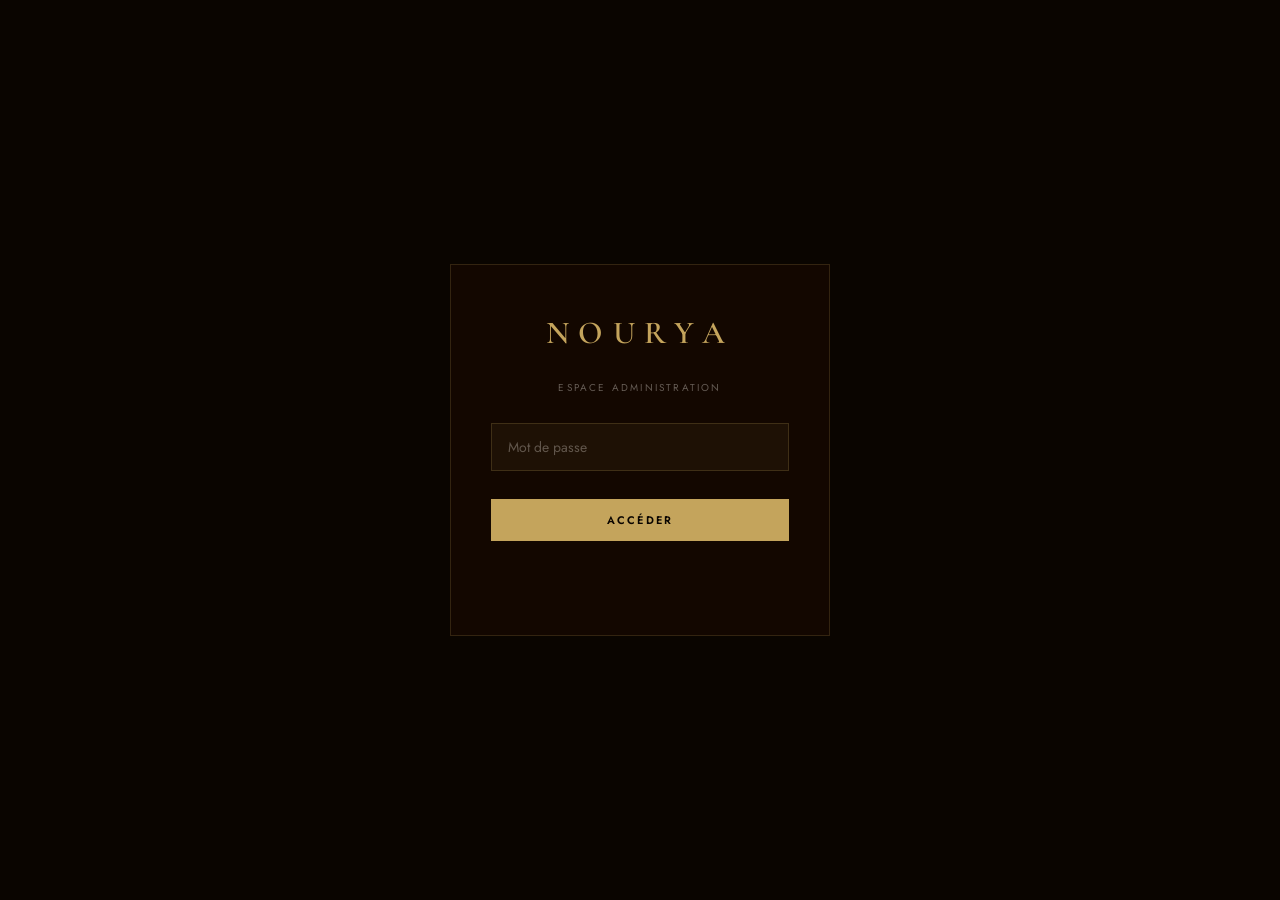
<file: admin.html>
<!DOCTYPE html>
<html lang="fr">
<head>
<meta charset="UTF-8"/>
<meta name="viewport" content="width=device-width,initial-scale=1.0"/>
<title>NOURYA — Administration</title>
<meta name="robots" content="noindex,nofollow"/>
<link href="https://fonts.googleapis.com/css2?family=Cormorant+Garamond:wght@400;500;600&family=Jost:wght@300;400;500;600&display=swap" rel="stylesheet"/>
<style>
:root{
  --g:#C4A45C;--gl:#D6BC78;
  --n1:#0A0500;--n2:#130700;--n3:#1D0C00;
  --c:#FBF6EE;--rosed:#BE7B74;
  --ff:'Cormorant Garamond',serif;
  --fb:'Jost',sans-serif;
  --ease:cubic-bezier(.25,.46,.45,.94);
  --red:#c0392b;--green:#27ae60;
}
*{margin:0;padding:0;box-sizing:border-box;}
body{background:var(--n1);color:var(--c);font-family:var(--fb);min-height:100vh;}

/* ── LOGIN ── */
#login-screen{
  position:fixed;inset:0;background:var(--n1);
  display:flex;align-items:center;justify-content:center;
  z-index:9999;
  transition:opacity .5s,visibility .5s;
}
#login-screen.gone{opacity:0;visibility:hidden;}
.login-box{
  width:100%;max-width:380px;padding:48px 40px;
  border:1px solid rgba(196,164,92,.18);
  background:var(--n2);
  display:flex;flex-direction:column;align-items:center;gap:28px;
}
.login-logo{font-family:var(--ff);font-size:32px;font-weight:600;letter-spacing:.3em;color:var(--g);}
.login-sub{font-size:10px;letter-spacing:.22em;text-transform:uppercase;color:var(--c);opacity:.35;}
.login-box input{
  width:100%;background:rgba(196,164,92,.06);border:1px solid rgba(196,164,92,.2);
  color:var(--c);padding:13px 16px;font-family:var(--fb);font-size:14px;outline:none;
  transition:border-color .2s;
}
.login-box input:focus{border-color:var(--g);}
.login-box input::placeholder{color:rgba(251,246,238,.3);}
.login-btn{
  width:100%;background:var(--g);color:var(--n1);border:none;
  padding:13px;font-family:var(--fb);font-size:11px;font-weight:600;
  letter-spacing:.2em;text-transform:uppercase;
  transition:background .2s,transform .2s;cursor:pointer;
}
.login-btn:hover{background:var(--gl);transform:translateY(-1px);}
.login-err{
  font-size:12px;color:var(--rosed);opacity:0;
  transition:opacity .3s;text-align:center;
}
.login-err.show{opacity:1;}

/* ── LAYOUT ── */
#app{display:none;}
#app.show{display:flex;flex-direction:column;min-height:100vh;}

/* ── TOPBAR ── */
.topbar{
  position:sticky;top:0;z-index:100;
  background:rgba(10,5,0,.95);backdrop-filter:blur(20px);
  border-bottom:1px solid rgba(196,164,92,.12);
  display:flex;align-items:center;justify-content:space-between;
  padding:0 32px;height:60px;
}
.topbar-logo{font-family:var(--ff);font-size:20px;font-weight:600;letter-spacing:.25em;color:var(--g);}
.topbar-label{font-size:9px;letter-spacing:.22em;text-transform:uppercase;color:var(--c);opacity:.3;margin-left:10px;}
.topbar-right{display:flex;align-items:center;gap:16px;}
.logout-btn{
  background:none;border:1px solid rgba(196,164,92,.25);
  color:rgba(251,246,238,.5);padding:6px 16px;
  font-family:var(--fb);font-size:10px;letter-spacing:.14em;text-transform:uppercase;
  transition:all .2s;cursor:pointer;
}
.logout-btn:hover{border-color:var(--rosed);color:var(--rosed);}

/* ── MAIN ── */
.admin-main{flex:1;padding:40px 32px;max-width:1200px;margin:0 auto;width:100%;}

/* ── STATS BAR ── */
.stats-bar{
  display:flex;gap:1px;margin-bottom:40px;
}
.stat-card{
  flex:1;background:var(--n2);padding:20px 24px;
  border:1px solid rgba(196,164,92,.08);
}
.stat-num{font-family:var(--ff);font-size:32px;font-weight:300;color:var(--g);}
.stat-lbl{font-size:10px;letter-spacing:.18em;text-transform:uppercase;color:var(--c);opacity:.35;margin-top:4px;}

/* ── SECTION HEADER ── */
.sec-header{
  display:flex;align-items:center;justify-content:space-between;
  margin-bottom:24px;
}
.sec-title{font-family:var(--ff);font-size:26px;font-weight:400;color:var(--c);}
.add-btn{
  background:var(--g);color:var(--n1);border:none;
  padding:11px 24px;font-family:var(--fb);font-size:10px;font-weight:600;
  letter-spacing:.18em;text-transform:uppercase;
  display:flex;align-items:center;gap:8px;
  transition:background .2s,transform .2s;cursor:pointer;
}
.add-btn:hover{background:var(--gl);transform:translateY(-1px);}

/* ── PRODUCTS TABLE ── */
.prod-table{width:100%;border-collapse:collapse;}
.prod-table th{
  text-align:left;font-size:9px;letter-spacing:.22em;text-transform:uppercase;
  color:var(--c);opacity:.35;padding:10px 16px;
  border-bottom:1px solid rgba(196,164,92,.1);
  font-weight:500;
}
.prod-table td{
  padding:16px;border-bottom:1px solid rgba(196,164,92,.07);
  font-size:13px;vertical-align:middle;
}
.prod-table tr:hover td{background:rgba(196,164,92,.03);}
.prod-img-thumb{
  width:56px;height:56px;object-fit:cover;
  border:1px solid rgba(196,164,92,.15);
}
.prod-img-placeholder{
  width:56px;height:56px;background:var(--n3);
  border:1px solid rgba(196,164,92,.1);
  display:flex;align-items:center;justify-content:center;
  font-size:20px;opacity:.3;
}
.prod-name-cell{font-weight:500;color:var(--c);}
.prod-ar-cell{font-size:11px;color:var(--g);opacity:.6;margin-top:2px;}
.badge-pill{
  display:inline-block;
  background:var(--g);color:var(--n1);
  font-size:8px;font-weight:700;letter-spacing:.12em;text-transform:uppercase;
  padding:3px 8px;border-radius:1px;
}
.cat-tag{
  display:inline-block;
  border:1px solid rgba(196,164,92,.2);
  color:rgba(196,164,92,.7);
  font-size:9px;letter-spacing:.12em;text-transform:uppercase;
  padding:3px 8px;
}
.price-cell{font-family:var(--ff);font-size:16px;color:var(--g);}
.vis-toggle{
  width:36px;height:20px;border-radius:10px;
  background:rgba(196,164,92,.15);border:1px solid rgba(196,164,92,.2);
  position:relative;transition:background .2s;cursor:pointer;
}
.vis-toggle.on{background:rgba(196,164,92,.45);}
.vis-toggle::after{
  content:'';position:absolute;top:2px;left:2px;
  width:14px;height:14px;border-radius:50%;
  background:var(--c);opacity:.5;
  transition:transform .2s,opacity .2s;
}
.vis-toggle.on::after{transform:translateX(16px);opacity:1;}
.action-btns{display:flex;gap:8px;}
.edit-btn,.del-btn{
  padding:6px 14px;font-family:var(--fb);font-size:10px;font-weight:500;
  letter-spacing:.1em;text-transform:uppercase;transition:all .2s;cursor:pointer;
}
.edit-btn{
  background:none;border:1px solid rgba(196,164,92,.25);color:rgba(196,164,92,.7);
}
.edit-btn:hover{border-color:var(--g);color:var(--g);}
.del-btn{
  background:none;border:1px solid rgba(192,57,43,.25);color:rgba(192,57,43,.6);
}
.del-btn:hover{border-color:var(--red);color:var(--red);}
.empty-state{
  text-align:center;padding:80px 20px;
  font-family:var(--ff);font-size:22px;font-weight:300;color:var(--c);opacity:.25;
}

/* ── MODAL ── */
.modal-ov{
  position:fixed;inset:0;background:rgba(0,0,0,.7);backdrop-filter:blur(6px);
  z-index:500;display:none;align-items:center;justify-content:center;padding:20px;
}
.modal-ov.show{display:flex;}
.modal{
  background:var(--n2);border:1px solid rgba(196,164,92,.18);
  width:100%;max-width:640px;max-height:90vh;overflow-y:auto;
  animation:modalIn .35s var(--ease);
}
@keyframes modalIn{from{opacity:0;transform:translateY(24px) scale(.97);}to{opacity:1;transform:none;}}
.modal-head{
  display:flex;align-items:center;justify-content:space-between;
  padding:24px 28px;border-bottom:1px solid rgba(196,164,92,.12);
  position:sticky;top:0;background:var(--n2);z-index:1;
}
.modal-title{font-family:var(--ff);font-size:22px;font-weight:400;}
.modal-close{
  background:none;border:none;color:var(--c);opacity:.4;font-size:22px;
  transition:opacity .2s;cursor:pointer;
}
.modal-close:hover{opacity:1;}
.modal-body{padding:28px;}
.form-grid{display:grid;grid-template-columns:1fr 1fr;gap:18px;}
.form-grid.full{grid-template-columns:1fr;}
.form-group{display:flex;flex-direction:column;gap:7px;}
.form-group.full{grid-column:1/-1;}
.form-label{
  font-size:9px;letter-spacing:.2em;text-transform:uppercase;
  color:var(--c);opacity:.45;font-weight:500;
}
.form-input,.form-select,.form-textarea{
  background:rgba(196,164,92,.05);
  border:1px solid rgba(196,164,92,.18);
  color:var(--c);padding:11px 14px;
  font-family:var(--fb);font-size:13px;outline:none;
  transition:border-color .2s;
  width:100%;
}
.form-input:focus,.form-select:focus,.form-textarea:focus{border-color:var(--g);}
.form-input::placeholder,.form-textarea::placeholder{color:rgba(251,246,238,.22);}
.form-select option{background:var(--n2);color:var(--c);}
.form-textarea{resize:vertical;min-height:90px;line-height:1.6;}

/* image preview */
.img-preview-wrap{position:relative;}
.img-preview{
  width:100%;height:160px;object-fit:cover;
  border:1px solid rgba(196,164,92,.15);
  margin-top:10px;display:none;
}
.img-preview.show{display:block;}
.img-no-preview{
  width:100%;height:80px;background:var(--n3);
  border:1px dashed rgba(196,164,92,.15);
  display:flex;align-items:center;justify-content:center;
  font-size:11px;color:var(--c);opacity:.3;margin-top:10px;
  letter-spacing:.1em;
}

/* format rows */
.fmt-row{display:flex;gap:12px;}
.fmt-row .form-input{flex:1;}
.fmt-row .form-input.price-inp{flex:0 0 120px;}

/* tags input */
.tags-wrap{
  display:flex;flex-wrap:wrap;gap:6px;
  padding:8px;min-height:42px;
  background:rgba(196,164,92,.05);
  border:1px solid rgba(196,164,92,.18);
  transition:border-color .2s;
}
.tags-wrap:focus-within{border-color:var(--g);}
.tag-chip{
  background:rgba(196,164,92,.15);
  color:var(--c);font-size:11px;padding:3px 10px;
  display:flex;align-items:center;gap:5px;
}
.tag-chip button{background:none;border:none;color:var(--c);opacity:.5;font-size:14px;line-height:1;}
.tag-chip button:hover{opacity:1;}
.tag-input-inner{
  background:none;border:none;outline:none;
  color:var(--c);font-family:var(--fb);font-size:12px;flex:1;min-width:100px;
}
.tag-input-inner::placeholder{color:rgba(251,246,238,.2);}

/* modal footer */
.modal-foot{
  padding:20px 28px;border-top:1px solid rgba(196,164,92,.1);
  display:flex;justify-content:flex-end;gap:12px;
  position:sticky;bottom:0;background:var(--n2);
}
.cancel-btn{
  background:none;border:1px solid rgba(196,164,92,.18);
  color:rgba(251,246,238,.45);padding:11px 22px;
  font-family:var(--fb);font-size:10px;font-weight:500;letter-spacing:.15em;text-transform:uppercase;
  transition:all .2s;cursor:pointer;
}
.cancel-btn:hover{border-color:var(--rosed);color:var(--rosed);}
.save-btn{
  background:var(--g);color:var(--n1);border:none;
  padding:11px 28px;font-family:var(--fb);font-size:10px;font-weight:600;
  letter-spacing:.18em;text-transform:uppercase;
  transition:background .2s,transform .2s;
  display:flex;align-items:center;gap:8px;cursor:pointer;
}
.save-btn:hover{background:var(--gl);transform:translateY(-1px);}
.save-btn:disabled{opacity:.5;transform:none;}

/* ── TOAST ── */
.toast{
  position:fixed;bottom:28px;right:28px;z-index:9000;
  padding:13px 22px;font-family:var(--fb);font-size:12px;letter-spacing:.06em;
  display:flex;align-items:center;gap:10px;
  transform:translateY(20px);opacity:0;
  transition:all .35s var(--ease);pointer-events:none;
}
.toast.show{transform:none;opacity:1;}
.toast.success{background:#1a2e1a;border:1px solid rgba(39,174,96,.35);color:#6de89a;}
.toast.error{background:#2e1a1a;border:1px solid rgba(192,57,43,.35);color:#e8896d;}

/* ── SPINNER ── */
.spinner{
  width:16px;height:16px;border:2px solid rgba(196,164,92,.2);
  border-top-color:var(--g);border-radius:50%;
  animation:spin .7s linear infinite;
}
@keyframes spin{to{transform:rotate(360deg);}}

/* ── DELETE CONFIRM ── */
.del-confirm-ov{
  position:fixed;inset:0;background:rgba(0,0,0,.7);
  z-index:600;display:none;align-items:center;justify-content:center;
}
.del-confirm-ov.show{display:flex;}
.del-confirm-box{
  background:var(--n2);border:1px solid rgba(192,57,43,.25);
  padding:32px;max-width:360px;width:100%;
  animation:modalIn .3s var(--ease);
}
.del-confirm-title{font-family:var(--ff);font-size:20px;color:var(--c);margin-bottom:10px;}
.del-confirm-sub{font-size:13px;color:var(--c);opacity:.5;margin-bottom:24px;line-height:1.5;}
.del-confirm-btns{display:flex;gap:12px;justify-content:flex-end;}
.del-yes{
  background:var(--red);color:#fff;border:none;
  padding:10px 22px;font-family:var(--fb);font-size:10px;font-weight:600;
  letter-spacing:.15em;text-transform:uppercase;transition:opacity .2s;cursor:pointer;
}
.del-yes:hover{opacity:.85;}

/* ── SECTION DIVIDER ── */
.section-divider td{
  background:rgba(196,164,92,.04);
  padding:8px 16px;
  font-size:9px;letter-spacing:.22em;text-transform:uppercase;
  color:var(--g);opacity:.65;
  border-top:1px solid rgba(196,164,92,.1);
  border-bottom:1px solid rgba(196,164,92,.06);
}
</style>
</head>
<body>

<!-- LOGIN -->
<div id="login-screen">
  <div class="login-box">
    <div class="login-logo">NOURYA</div>
    <div class="login-sub">Espace administration</div>
    <input type="password" id="pwd-input" placeholder="Mot de passe" autocomplete="current-password"/>
    <button class="login-btn" onclick="tryLogin()">Accéder</button>
    <div class="login-err" id="login-err">Mot de passe incorrect.</div>
  </div>
</div>

<!-- APP -->
<div id="app">
  <header class="topbar">
    <div style="display:flex;align-items:baseline;gap:8px;">
      <span class="topbar-logo">NOURYA</span>
      <span class="topbar-label">Administration</span>
    </div>
    <div class="topbar-right">
      <span id="topbar-count" style="font-size:11px;color:var(--g);opacity:.7;"></span>
      <button class="logout-btn" onclick="logout()">Déconnexion</button>
    </div>
  </header>

  <main class="admin-main">
    <!-- Stats -->
    <div class="stats-bar">
      <div class="stat-card">
        <div class="stat-num" id="stat-total">—</div>
        <div class="stat-lbl">Total produits</div>
      </div>
      <div class="stat-card">
        <div class="stat-num" id="stat-visible">—</div>
        <div class="stat-lbl">Visibles sur le site</div>
      </div>
      <div class="stat-card">
        <div class="stat-num" id="stat-hidden">—</div>
        <div class="stat-lbl">Masqués</div>
      </div>
    </div>

    <!-- Products list -->
    <div class="sec-header">
      <div class="sec-title">Mes produits</div>
      <button class="add-btn" onclick="openModal()">+ Ajouter un produit</button>
    </div>

    <div id="table-wrap">
      <table class="prod-table" id="prod-table">
        <thead>
          <tr>
            <th>Image</th>
            <th>Produit</th>
            <th>Catégorie</th>
            <th>Format 1</th>
            <th>Format 2</th>
            <th>Visible</th>
            <th>Actions</th>
          </tr>
        </thead>
        <tbody id="prod-tbody"></tbody>
      </table>
      <div class="empty-state" id="empty-state" style="display:none">
        Aucun produit ajouté pour l'instant.
      </div>
    </div>
  </main>
</div>

<!-- ADD / EDIT MODAL -->
<div class="modal-ov" id="modal-ov">
  <div class="modal">
    <div class="modal-head">
      <div class="modal-title" id="modal-title">Nouveau produit</div>
      <button class="modal-close" onclick="closeModal()">✕</button>
    </div>
    <div class="modal-body">
      <div class="form-grid">

        <div class="form-group full">
          <label class="form-label">Nom du produit (français) *</label>
          <input class="form-input" id="f-name" placeholder="ex : Sérum Figue de Barbarie"/>
        </div>

        <div class="form-group">
          <label class="form-label">Nom en arabe</label>
          <input class="form-input" id="f-name-ar" placeholder="زيت الهندية" dir="rtl"/>
        </div>

        <div class="form-group">
          <label class="form-label">Catégorie *</label>
          <select class="form-select" id="f-cat">
            <option value="visage">Visage</option>
            <option value="cheveux">Cheveux</option>
            <option value="corps">Corps &amp; Hammam</option>
          </select>
        </div>

        <div class="form-group">
          <label class="form-label">Badge (optionnel)</label>
          <input class="form-input" id="f-badge" placeholder="ex : Best-seller, Nouveau…"/>
        </div>

        <div class="form-group full">
          <label class="form-label">Description courte *</label>
          <textarea class="form-textarea" id="f-desc" placeholder="Une phrase percutante qui résume le produit." style="min-height:70px;"></textarea>
        </div>

        <div class="form-group full">
          <label class="form-label">Description longue</label>
          <textarea class="form-textarea" id="f-long" placeholder="Détails, histoire, actifs, mode d'emploi complet…"></textarea>
        </div>

        <div class="form-group full">
          <label class="form-label">URL de l'image *</label>
          <div class="img-preview-wrap">
            <input class="form-input" id="f-img" placeholder="https://images.unsplash.com/..." oninput="previewImg()"/>
            <img class="img-preview" id="img-preview" alt="Aperçu" onerror="this.classList.remove('show')"/>
            <div class="img-no-preview" id="img-no-preview">Aperçu de l'image</div>
          </div>
        </div>

        <!-- Format 1 -->
        <div class="form-group full">
          <label class="form-label">Format 1 (principal) *</label>
          <div class="fmt-row">
            <input class="form-input" id="f-label1" placeholder="ex : 30 ml"/>
            <input class="form-input price-inp" id="f-price1" type="number" placeholder="Prix DA"/>
          </div>
        </div>

        <!-- Format 2 -->
        <div class="form-group full">
          <label class="form-label">Format 2 (optionnel)</label>
          <div class="fmt-row">
            <input class="form-input" id="f-label2" placeholder="ex : 15 ml"/>
            <input class="form-input price-inp" id="f-price2" type="number" placeholder="Prix DA"/>
          </div>
        </div>

        <!-- Tags -->
        <div class="form-group full">
          <label class="form-label">Tags (appuyer Entrée pour ajouter)</label>
          <div class="tags-wrap" id="tags-wrap" onclick="document.getElementById('tag-inp').focus()">
            <input class="tag-input-inner" id="tag-inp" placeholder="ex : Anti-âge" onkeydown="addTag(event)"/>
          </div>
        </div>

      </div><!-- /form-grid -->
    </div><!-- /modal-body -->
    <div class="modal-foot">
      <button class="cancel-btn" onclick="closeModal()">Annuler</button>
      <button class="save-btn" id="save-btn" onclick="saveProduct()">
        <span id="save-label">Enregistrer</span>
        <div class="spinner" id="save-spinner" style="display:none"></div>
      </button>
    </div>
  </div>
</div>

<!-- DELETE CONFIRM -->
<div class="del-confirm-ov" id="del-ov">
  <div class="del-confirm-box">
    <div class="del-confirm-title">Supprimer ce produit ?</div>
    <div class="del-confirm-sub" id="del-name-label">Cette action est irréversible.</div>
    <div class="del-confirm-btns">
      <button class="cancel-btn" onclick="document.getElementById('del-ov').classList.remove('show')">Annuler</button>
      <button class="del-yes" id="del-yes-btn">Supprimer</button>
    </div>
  </div>
</div>

<!-- TOAST -->
<div class="toast" id="toast"></div>

<script>
// ── CONFIG SUPABASE ──
const SB_URL  = 'https://wnwirmlvgjfzymixswsy.supabase.co';
const SB_KEY  = 'eyJhbGciOiJIUzI1NiIsInR5cCI6IkpXVCJ9.eyJpc3MiOiJzdXBhYmFzZSIsInJlZiI6Indud2lybWx2Z2pmenltaXhzd3N5Iiwicm9sZSI6ImFub24iLCJpYXQiOjE3NzM4NzcxMzksImV4cCI6MjA4OTQ1MzEzOX0.wxrbK6_ny7j3wI2l-bvIy9ljYqj_xbiyHncB5QJCnSc';
const TABLE   = 'nourya_products';
const HIDDEN_TABLE = 'nourya_hidden_products';

// ── MOT DE PASSE (SHA-256 de "Nourya@2026") ──
const PWD_HASH = '4c28cac32072e417bd93d1ae178257e63aca1ed12810087a16612ab317533f68';

// ── PRODUITS DU CATALOGUE (statiques) ──
const STATIC_PRODUCTS = [
  {id:1,  name:"Sérum Figue de Barbarie",          cat:"visage",  badge:"Best-seller", img:"https://images.unsplash.com/photo-1556228578-8c89e6adf883?w=600&q=80"},
  {id:2,  name:"Huile Nigelle Anti-Chute",          cat:"cheveux", badge:"Nouveau",     img:"https://images.unsplash.com/photo-1608571423902-eed4a5ad8108?w=600&q=80"},
  {id:3,  name:"Huile d'Argan Pure",               cat:"cheveux", badge:null,          img:"https://images.unsplash.com/photo-1631125915902-d8abe9225ff2?w=600&q=80"},
  {id:4,  name:"Masque Ghassoul Curcuma",           cat:"visage",  badge:null,          img:"https://images.unsplash.com/photo-1570172619644-dfd03ed5d881?w=600&q=80"},
  {id:5,  name:"Masque Miel & Argile Anti-Acné",   cat:"visage",  badge:null,          img:"https://images.unsplash.com/photo-1541781774459-bb2af2f05b55?w=600&q=80"},
  {id:6,  name:"Masque Capillaire Ghassoul-Hibiscus",cat:"cheveux",badge:null,          img:"https://images.unsplash.com/photo-1556228453-efd6c1ff04f6?w=600&q=80"},
  {id:7,  name:"Gommage Sucre & Argan",             cat:"corps",   badge:null,          img:"https://images.unsplash.com/photo-1540555700478-4be289fbecef?w=600&q=80"},
  {id:8,  name:"Beurre Leave-In Karité",            cat:"cheveux", badge:null,          img:"https://images.unsplash.com/photo-1608248597279-f99d160bfcbc?w=600&q=80"},
  {id:9,  name:"Beurre Corps Karité-Rose",          cat:"corps",   badge:null,          img:"https://images.unsplash.com/photo-1519415510236-718bdfcd89c8?w=600&q=80"},
  {id:10, name:"Sérum Nuit Saffron Glow",           cat:"visage",  badge:"Premium",     img:"https://images.unsplash.com/photo-1571781926291-c477ebfd024b?w=600&q=80"},
  {id:11, name:"Savon Noir Beldi",                  cat:"corps",   badge:null,          img:"https://images.unsplash.com/photo-1600857544200-b2f666a9a2ec?w=600&q=80"},
  {id:12, name:"Eau de Fleur d'Oranger",           cat:"visage",  badge:null,          img:"https://images.unsplash.com/photo-1596755389378-c31d21fd1273?w=600&q=80"},
  {id:13, name:"Ghassoul Premium en Poudre",        cat:"corps",   badge:null,          img:"https://images.unsplash.com/photo-1598440947619-2c35fc9aa908?w=600&q=80"},
  {id:14, name:"Huile de Ricin Fortifiante",        cat:"cheveux", badge:null,          img:"https://images.unsplash.com/photo-1515377905703-c4788e51af15?w=600&q=80"},
];

// ── STATE ──
let dynamicProducts = [];
let hiddenIds = new Set();
let editingId = null;
let tags = [];

// ── AUTH ──
async function tryLogin(){
  const val = document.getElementById('pwd-input').value;
  const buf = await crypto.subtle.digest('SHA-256', new TextEncoder().encode(val));
  const hash = Array.from(new Uint8Array(buf)).map(b => b.toString(16).padStart(2,'0')).join('');
  if(hash === PWD_HASH){
    sessionStorage.setItem('nourya_admin','1');
    document.getElementById('login-screen').classList.add('gone');
    document.getElementById('app').classList.add('show');
    loadAll();
  } else {
    const e = document.getElementById('login-err');
    e.classList.add('show');
    setTimeout(()=>e.classList.remove('show'),3000);
    document.getElementById('pwd-input').value='';
  }
}
document.getElementById('pwd-input').addEventListener('keydown',e=>{
  if(e.key==='Enter') tryLogin();
});

function logout(){
  sessionStorage.removeItem('nourya_admin');
  location.reload();
}

// ── SUPABASE HELPERS ──
async function sbFetch(path, opts={}){
  const res = await fetch(SB_URL + '/rest/v1/' + path, {
    headers:{
      'apikey': SB_KEY,
      'Authorization': 'Bearer ' + SB_KEY,
      'Content-Type': 'application/json',
      'Prefer': opts.prefer || 'return=representation',
      ...opts.headers
    },
    ...opts
  });
  if(!res.ok){
    const err = await res.text();
    throw new Error(err);
  }
  const text = await res.text();
  return text ? JSON.parse(text) : null;
}

// ── LOAD ALL ──
async function loadAll(){
  try{
    const [hiddenData, dynamicData] = await Promise.all([
      sbFetch(HIDDEN_TABLE + '?select=product_id', {prefer:'return=representation'}),
      sbFetch(TABLE + '?order=created_at.desc&select=*', {prefer:'return=representation'})
    ]);
    hiddenIds = new Set((hiddenData||[]).map(r => r.product_id));
    dynamicProducts = dynamicData || [];
    renderTable();
    renderStats();
  } catch(e){
    showToast('Erreur de connexion à la base de données.','error');
  }
}

// ── RENDER TABLE ──
function renderTable(){
  const tbody = document.getElementById('prod-tbody');
  document.getElementById('empty-state').style.display = 'none';
  let html = '';

  // Section 1 — catalogue statique
  html += `<tr class="section-divider"><td colspan="7">Catalogue de base — ${STATIC_PRODUCTS.length} produits intégrés</td></tr>`;
  html += STATIC_PRODUCTS.map(p => {
    const hidden = hiddenIds.has(p.id);
    return `<tr>
      <td>
        <img class="prod-img-thumb" src="${esc(p.img)}" alt="" onerror="this.style.display='none';this.nextElementSibling.style.display='flex'">
        <div class="prod-img-placeholder" style="display:none">⬚</div>
      </td>
      <td>
        <div class="prod-name-cell">${esc(p.name)}</div>
        ${p.badge ? `<span class="badge-pill">${esc(p.badge)}</span>` : ''}
      </td>
      <td><span class="cat-tag">${catLabel(p.cat)}</span></td>
      <td colspan="2" style="font-size:11px;color:var(--c);opacity:.2;letter-spacing:.08em;">Catalogue fixe</td>
      <td><button class="vis-toggle ${hidden?'':'on'}" onclick="toggleStatic(${p.id},${hidden})" title="${hidden?'Afficher sur le site':'Masquer du site'}"></button></td>
      <td><span style="font-size:11px;color:${hidden?'var(--rosed)':'rgba(196,164,92,.5)'};">${hidden?'Masqué':'Visible'}</span></td>
    </tr>`;
  }).join('');

  // Section 2 — produits personnalisés
  const dynCount = dynamicProducts.length;
  html += `<tr class="section-divider"><td colspan="7">Produits personnalisés — ${dynCount ? dynCount + ' produit' + (dynCount>1?'s':'') : "aucun pour l'instant"}</td></tr>`;
  if(dynCount){
    html += dynamicProducts.map(p => `<tr>
      <td>
        ${p.image_url ? `<img class="prod-img-thumb" src="${esc(p.image_url)}" alt="" onerror="this.style.display='none';this.nextElementSibling.style.display='flex'">` : ''}
        <div class="prod-img-placeholder" style="display:${p.image_url?'none':'flex'}">⬚</div>
      </td>
      <td>
        <div class="prod-name-cell">${esc(p.name)}</div>
        ${p.name_ar ? `<div class="prod-ar-cell">${esc(p.name_ar)}</div>` : ''}
        ${p.badge ? `<span class="badge-pill">${esc(p.badge)}</span>` : ''}
      </td>
      <td><span class="cat-tag">${catLabel(p.category)}</span></td>
      <td class="price-cell">
        ${p.label_1 ? `<span style="font-size:11px;color:var(--c);opacity:.4">${esc(p.label_1)}</span><br>` : ''}
        ${p.price_1.toLocaleString('fr-DZ')} DA
      </td>
      <td class="price-cell" style="opacity:${p.price_2?1:0.2}">
        ${p.price_2 ? `${p.label_2?`<span style="font-size:11px;color:var(--c);opacity:.4">${esc(p.label_2)}</span><br>`:''}${p.price_2.toLocaleString('fr-DZ')} DA` : '—'}
      </td>
      <td><button class="vis-toggle ${p.visible?'on':''}" onclick="toggleVisible(${p.id},${p.visible})" title="${p.visible?'Masquer':'Afficher'}"></button></td>
      <td>
        <div class="action-btns">
          <button class="edit-btn" onclick="openEdit(${p.id})">Modifier</button>
          <button class="del-btn" onclick="confirmDelete(${p.id},'${esc(p.name)}')">Supprimer</button>
        </div>
      </td>
    </tr>`).join('');
  }

  tbody.innerHTML = html;
  const total = STATIC_PRODUCTS.length + dynCount;
  document.getElementById('topbar-count').textContent = total + ' produit' + (total>1?'s au total':'');
}

function renderStats(){
  const staticVisible = STATIC_PRODUCTS.length - hiddenIds.size;
  const dynVisible    = dynamicProducts.filter(p=>p.visible).length;
  const total         = STATIC_PRODUCTS.length + dynamicProducts.length;
  const visible       = staticVisible + dynVisible;
  document.getElementById('stat-total').textContent   = total;
  document.getElementById('stat-visible').textContent = visible;
  document.getElementById('stat-hidden').textContent  = total - visible;
}

// ── TOGGLE STATIC VISIBILITY ──
async function toggleStatic(id, isHidden){
  try{
    if(isHidden){
      await sbFetch(HIDDEN_TABLE + '?product_id=eq.' + id, {method:'DELETE', prefer:'return=minimal'});
      showToast('Produit réaffiché sur le site.','success');
    } else {
      await sbFetch(HIDDEN_TABLE, {method:'POST', body:JSON.stringify({product_id:id}), prefer:'return=minimal'});
      showToast('Produit masqué du site.','success');
    }
    await loadAll();
  } catch(e){
    showToast('Erreur : ' + e.message, 'error');
  }
}

// ── MODAL ──
function openModal(id=null){
  editingId = id;
  tags = [];
  document.getElementById('modal-title').textContent = id ? 'Modifier le produit' : 'Nouveau produit';
  document.getElementById('save-label').textContent  = id ? 'Mettre à jour' : 'Enregistrer';
  ['name','name-ar','cat','badge','desc','long','img','label1','price1','label2','price2'].forEach(f => {
    const el = document.getElementById('f-'+f);
    if(el) el.value = '';
  });
  document.getElementById('f-cat').value = 'visage';
  clearTags();
  document.getElementById('img-preview').classList.remove('show');
  document.getElementById('img-no-preview').style.display = 'flex';

  if(id){
    const p = dynamicProducts.find(x=>x.id===id);
    if(p){
      document.getElementById('f-name').value    = p.name || '';
      document.getElementById('f-name-ar').value = p.name_ar || '';
      document.getElementById('f-cat').value     = p.category || 'visage';
      document.getElementById('f-badge').value   = p.badge || '';
      document.getElementById('f-desc').value    = p.description || '';
      document.getElementById('f-long').value    = p.long_desc || '';
      document.getElementById('f-img').value     = p.image_url || '';
      document.getElementById('f-label1').value  = p.label_1 || '';
      document.getElementById('f-price1').value  = p.price_1 || '';
      document.getElementById('f-label2').value  = p.label_2 || '';
      document.getElementById('f-price2').value  = p.price_2 || '';
      if(p.tags && p.tags.length) p.tags.forEach(t => addTagValue(t));
      if(p.image_url) previewImg();
    }
  }
  document.getElementById('modal-ov').classList.add('show');
  setTimeout(()=>document.getElementById('f-name').focus(), 100);
}

function openEdit(id){ openModal(id); }
function closeModal(){
  document.getElementById('modal-ov').classList.remove('show');
  editingId = null; tags = [];
}

// ── TAGS ──
function addTag(e){
  if(e.key==='Enter'||e.key===','){
    e.preventDefault();
    const v = e.target.value.trim().replace(/,$/,'');
    if(v) addTagValue(v);
    e.target.value='';
  }
}
function addTagValue(v){ if(tags.includes(v)) return; tags.push(v); renderTagChips(); }
function removeTag(v){ tags=tags.filter(t=>t!==v); renderTagChips(); }
function clearTags(){ tags=[]; renderTagChips(); }
function renderTagChips(){
  const wrap=document.getElementById('tags-wrap');
  const inp=document.getElementById('tag-inp');
  wrap.querySelectorAll('.tag-chip').forEach(el=>el.remove());
  tags.forEach(t=>{
    const chip=document.createElement('div');
    chip.className='tag-chip';
    chip.innerHTML=`${esc(t)}<button onclick="removeTag('${esc(t)}')" type="button">×</button>`;
    wrap.insertBefore(chip,inp);
  });
}

// ── IMAGE PREVIEW ──
function previewImg(){
  const url=document.getElementById('f-img').value.trim();
  const img=document.getElementById('img-preview');
  const ph=document.getElementById('img-no-preview');
  if(url){ img.src=url; img.classList.add('show'); ph.style.display='none'; }
  else { img.classList.remove('show'); ph.style.display='flex'; }
}

// ── SAVE ──
async function saveProduct(){
  const name=document.getElementById('f-name').value.trim();
  const desc=document.getElementById('f-desc').value.trim();
  const price1=parseInt(document.getElementById('f-price1').value);
  const img=document.getElementById('f-img').value.trim();

  if(!name){ showToast('Le nom est obligatoire.','error'); return; }
  if(!desc){ showToast('La description est obligatoire.','error'); return; }
  if(!price1||price1<1){ showToast('Le prix du format 1 est obligatoire.','error'); return; }
  if(!img){ showToast("L'URL de l'image est obligatoire.",'error'); return; }

  const payload = {
    name, name_ar:document.getElementById('f-name-ar').value.trim(),
    category:document.getElementById('f-cat').value,
    badge:document.getElementById('f-badge').value.trim()||null,
    description:desc, long_desc:document.getElementById('f-long').value.trim(),
    image_url:img, price_1:price1,
    label_1:document.getElementById('f-label1').value.trim()||'30 ml',
    price_2:parseInt(document.getElementById('f-price2').value)||null,
    label_2:document.getElementById('f-label2').value.trim()||null,
    tags, visible:true,
  };

  const btn=document.getElementById('save-btn');
  const label=document.getElementById('save-label');
  const spinner=document.getElementById('save-spinner');
  btn.disabled=true; label.style.display='none'; spinner.style.display='block';

  try{
    if(editingId){
      await sbFetch(TABLE+'?id=eq.'+editingId, {method:'PATCH', body:JSON.stringify(payload)});
      showToast('Produit mis à jour.','success');
    } else {
      await sbFetch(TABLE, {method:'POST', body:JSON.stringify(payload), prefer:'return=minimal'});
      showToast('Produit ajouté avec succès.','success');
    }
    closeModal();
    await loadAll();
  } catch(e){
    showToast('Erreur : '+e.message,'error');
  } finally{
    btn.disabled=false; label.style.display='inline'; spinner.style.display='none';
  }
}

// ── TOGGLE DYNAMIC VISIBLE ──
async function toggleVisible(id,current){
  try{
    await sbFetch(TABLE+'?id=eq.'+id,{method:'PATCH',body:JSON.stringify({visible:!current}),prefer:'return=minimal'});
    await loadAll();
  } catch(e){ showToast('Erreur lors de la mise à jour.','error'); }
}

// ── DELETE DYNAMIC ──
function confirmDelete(id,name){
  document.getElementById('del-name-label').textContent=`"${name}" sera définitivement supprimé.`;
  document.getElementById('del-ov').classList.add('show');
  document.getElementById('del-yes-btn').onclick=()=>doDelete(id);
}
async function doDelete(id){
  document.getElementById('del-ov').classList.remove('show');
  try{
    await sbFetch(TABLE+'?id=eq.'+id,{method:'DELETE',prefer:'return=minimal'});
    showToast('Produit supprimé.','success');
    await loadAll();
  } catch(e){ showToast('Erreur lors de la suppression.','error'); }
}

// ── TOAST ──
let toastTimer;
function showToast(msg,type='success'){
  const t=document.getElementById('toast');
  t.textContent=msg; t.className=`toast ${type} show`;
  clearTimeout(toastTimer);
  toastTimer=setTimeout(()=>t.classList.remove('show'),3500);
}

// ── HELPERS ──
function esc(s){ return String(s).replace(/&/g,'&amp;').replace(/</g,'&lt;').replace(/>/g,'&gt;').replace(/"/g,'&quot;'); }
function catLabel(c){ return {visage:'Visage',cheveux:'Cheveux',corps:'Corps & Hammam'}[c]||c; }

// ── INIT ──
if(sessionStorage.getItem('nourya_admin')==='1'){
  document.getElementById('login-screen').classList.add('gone');
  document.getElementById('app').classList.add('show');
  loadAll();
}

document.getElementById('modal-ov').addEventListener('click',e=>{
  if(e.target===document.getElementById('modal-ov')) closeModal();
});
</script>
</body>
</html>
</file>
